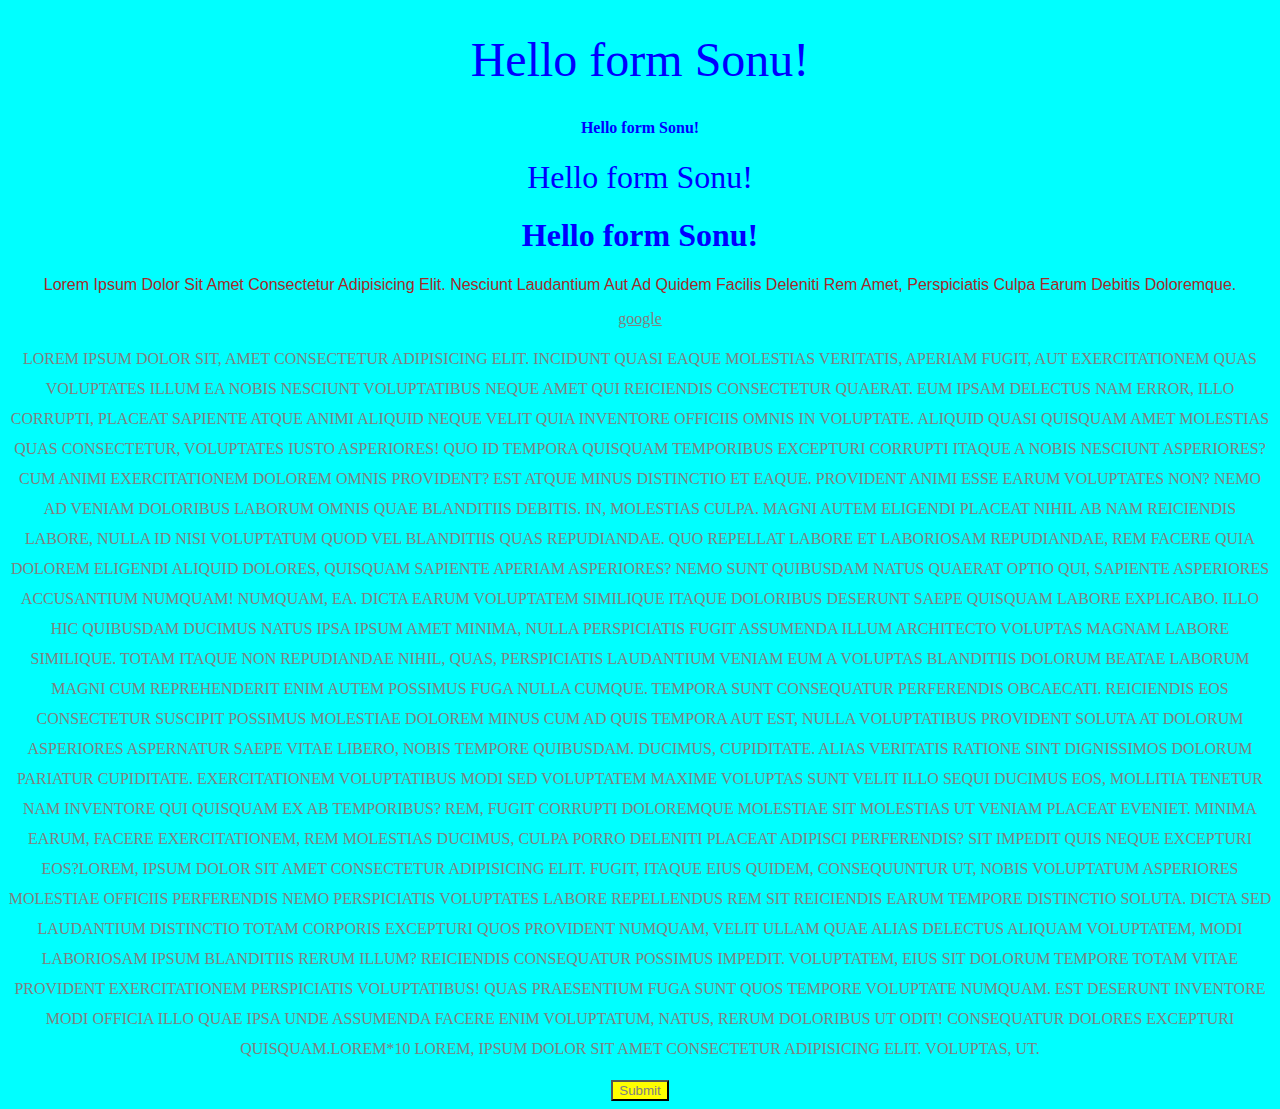
<file: index.html>
<!DOCTYPE html>
<html lang="en">
<head>
    <meta charset="UTF-8">
    <meta http-equiv="X-UA-Compatible" content="IE=edge">
    <meta name="viewport" content="width=device-width, initial-scale=1.0">
    <title>CSS Level 1</title>
    <link rel="stylesheet" href="style.css">
</head>
<body>
    <h1 id="head1">Hello form Sonu!</h1>
    <h1 id="head2">Hello form Sonu!</h1>
    <h1 id="head3">Hello form Sonu!</h1>
    <h1 id="head4">Hello form Sonu!</h1>
    <p id="para">Lorem ipsum dolor sit amet consectetur adipisicing elit. Nesciunt laudantium aut ad quidem facilis deleniti rem amet, perspiciatis culpa earum debitis doloremque.</p>
    <a href="https://www.google.com">google</a>
    <p id="para2">
        Lorem ipsum dolor sit, amet consectetur adipisicing elit. Incidunt quasi eaque molestias veritatis, aperiam fugit, aut exercitationem quas voluptates illum ea nobis nesciunt voluptatibus neque amet qui reiciendis consectetur quaerat.
            Eum ipsam delectus nam error, illo corrupti, placeat sapiente atque animi aliquid neque velit quia inventore officiis omnis in voluptate. Aliquid quasi quisquam amet molestias quas consectetur, voluptates iusto asperiores!
            Quo id tempora quisquam temporibus excepturi corrupti itaque a nobis nesciunt asperiores? Cum animi exercitationem dolorem omnis provident? Est atque minus distinctio et eaque. Provident animi esse earum voluptates non?
            Nemo ad veniam doloribus laborum omnis quae blanditiis debitis. In, molestias culpa. Magni autem eligendi placeat nihil ab nam reiciendis labore, nulla id nisi voluptatum quod vel blanditiis quas repudiandae.
            Quo repellat labore et laboriosam repudiandae, rem facere quia dolorem eligendi aliquid dolores, quisquam sapiente aperiam asperiores? Nemo sunt quibusdam natus quaerat optio qui, sapiente asperiores accusantium numquam! Numquam, ea.
            Dicta earum voluptatem similique itaque doloribus deserunt saepe quisquam labore explicabo. Illo hic quibusdam ducimus natus ipsa ipsum amet minima, nulla perspiciatis fugit assumenda illum architecto voluptas magnam labore similique.
            Totam itaque non repudiandae nihil, quas, perspiciatis laudantium veniam eum a voluptas blanditiis dolorum beatae laborum magni cum reprehenderit enim autem possimus fuga nulla cumque. Tempora sunt consequatur perferendis obcaecati.
            Reiciendis eos consectetur suscipit possimus molestiae dolorem minus cum ad quis tempora aut est, nulla voluptatibus provident soluta at dolorum asperiores aspernatur saepe vitae libero, nobis tempore quibusdam. Ducimus, cupiditate.
            Alias veritatis ratione sint dignissimos dolorum pariatur cupiditate. Exercitationem voluptatibus modi sed voluptatem maxime voluptas sunt velit illo sequi ducimus eos, mollitia tenetur nam inventore qui quisquam ex ab temporibus?
            Rem, fugit corrupti doloremque molestiae sit molestias ut veniam placeat eveniet. Minima earum, facere exercitationem, rem molestias ducimus, culpa porro deleniti placeat adipisci perferendis? Sit impedit quis neque excepturi eos?Lorem, ipsum dolor sit amet consectetur adipisicing elit. Fugit, itaque eius quidem, consequuntur ut, nobis voluptatum asperiores molestiae officiis perferendis nemo perspiciatis voluptates labore repellendus rem sit reiciendis earum tempore distinctio soluta. Dicta sed laudantium distinctio totam corporis excepturi quos provident numquam, velit ullam quae alias delectus aliquam voluptatem, modi laboriosam ipsum blanditiis rerum illum? Reiciendis consequatur possimus impedit. Voluptatem, eius sit dolorum tempore totam vitae provident exercitationem perspiciatis voluptatibus! Quas praesentium fuga sunt quos tempore voluptate numquam. Est deserunt inventore modi officia illo quae ipsa unde assumenda facere enim voluptatum, natus, rerum doloribus ut odit! Consequatur dolores excepturi quisquam.lorem*10
            Lorem, ipsum dolor sit amet consectetur adipisicing elit. Voluptas, ut.
    </p>
    <button>Submit</button>
</body>
</html>
</file>
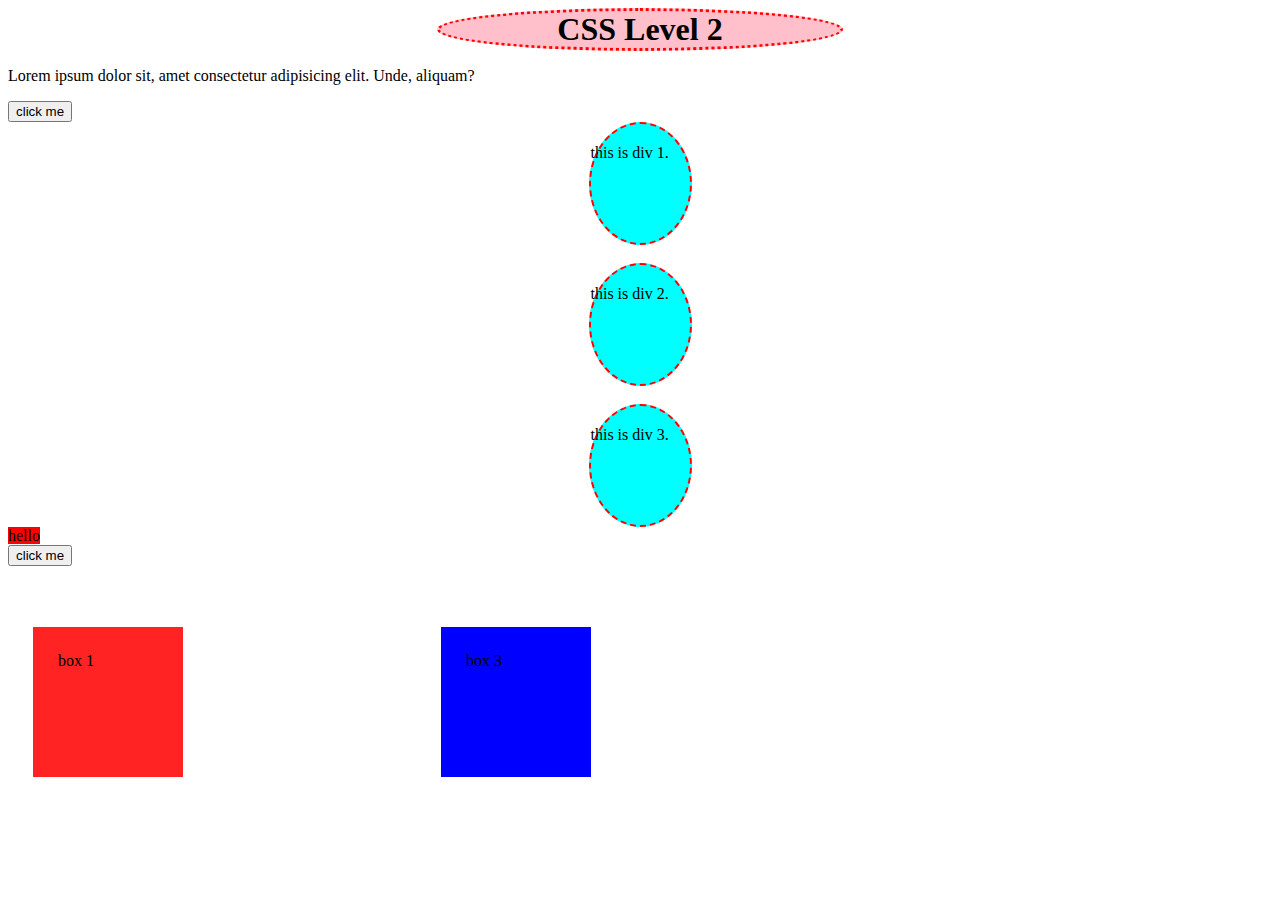
<file: CSSlevel2.html>
<!DOCTYPE html>
<html lang="en">
<head>
    <meta charset="UTF-8">
    <meta http-equiv="X-UA-Compatible" content="IE=edge">
    <meta name="viewport" content="width=device-width, initial-scale=1.0">
    <title>CSSlevel2</title>
    <link rel="stylesheet" href="/csslevel2.css">
</head>
<body>
    <h1 class="head">CSS Level 2</h1>
    <p class="para">Lorem ipsum dolor sit, amet consectetur adipisicing elit. Unde, aliquam?</p>
    <button class="button">click me</button>
    <div class="div">this is div 1.</div>  
    <br>
    <div class="div">this is div 2.</div>  
    <br>
    <div class="div">this is div 3.</div>  
    <div class="diver">hello</div>
    <button>click me </button>
    <br>
    <br>
    <div class="box" id="box1">box 1</div>
    <div class="box" id="box2">box 2</div>
    <div class="box" id="box3">box 3</div>
</body>
</html>
</file>
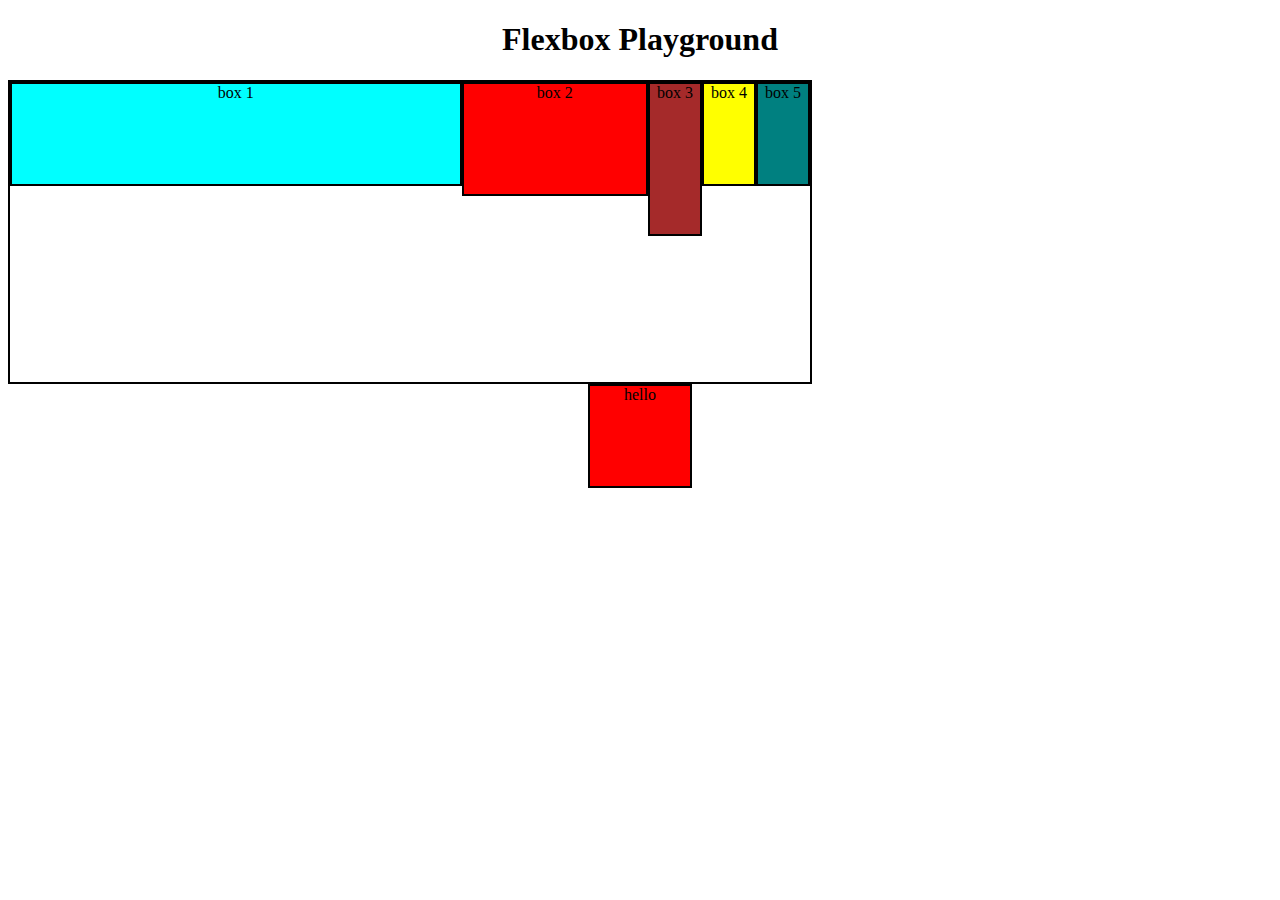
<file: CSSlevel4.html>
<!DOCTYPE html>
<html lang="en">
<head>
    <meta charset="UTF-8">
    <meta http-equiv="X-UA-Compatible" content="IE=edge">
    <meta name="viewport" content="width=device-width, initial-scale=1.0">
    <title>CSS level 4.</title>
    <link rel="stylesheet" href="/CSSlevel4.css">
</head>
<body>
    <h1>Flexbox Playground</h1>
    <div id="container">
        <div id="box1">box 1</div>
        <div id="box2">box 2</div>
        <div id="box3">box 3</div>
        <div id="box4">box 4</div>
        <div id="box5">box 5</div>
    </div>
    <div class="div"> hello </div>
</body>
</html>
</file>
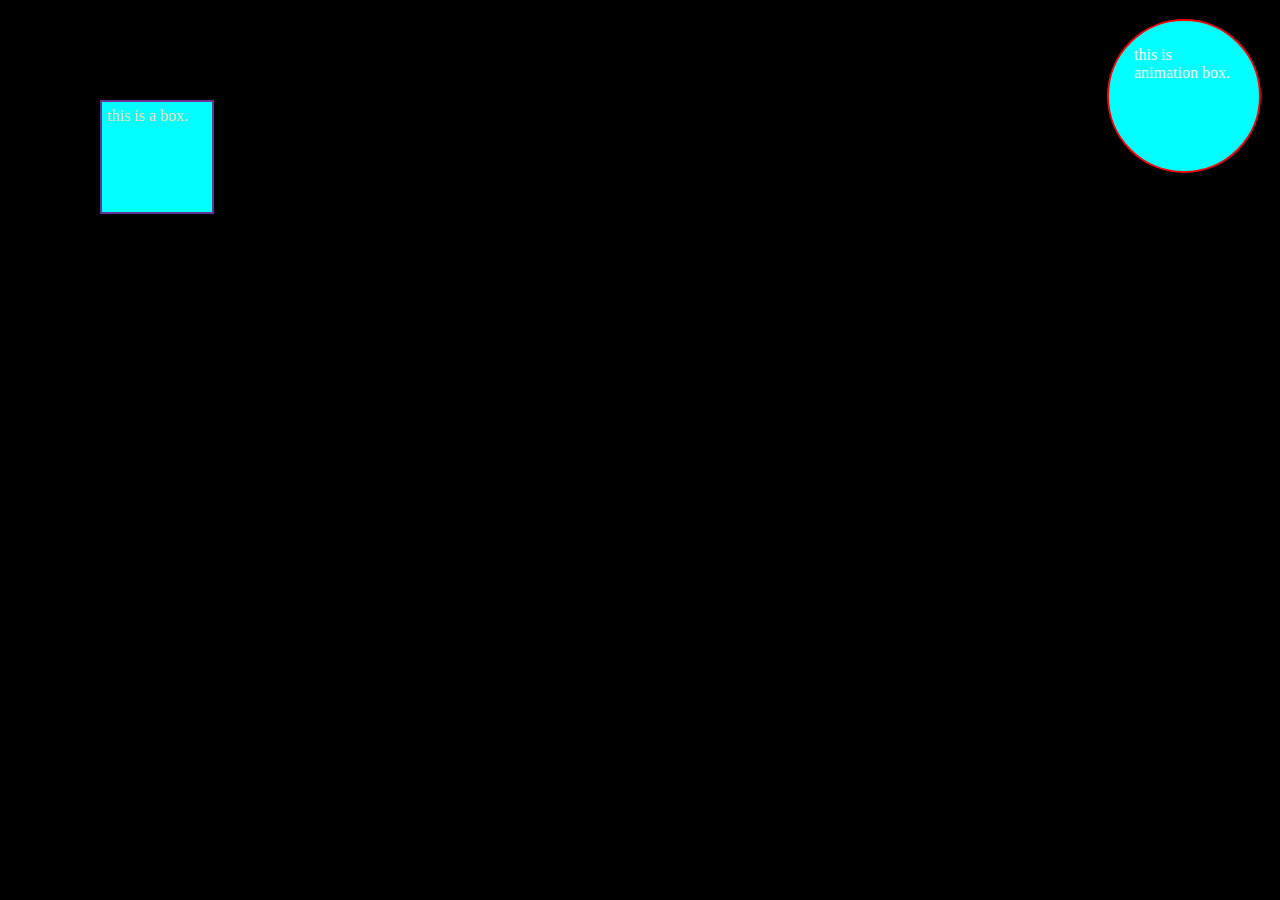
<file: CSSlevel5.html>
<!DOCTYPE html>
<html lang="en">
<head>
    <meta charset="UTF-8">
    <meta http-equiv="X-UA-Compatible" content="IE=edge">
    <meta name="viewport" content="width=device-width, initial-scale=1.0">
    <title>CSS Level 5</title>
    <link rel="stylesheet" href="CSSlevel5.css">
</head>
<body>
    <div class="box">
        this is a box.
    </div>
    <div class="to">
        this is animation box.
    </div>
</body>
</html>
</file>
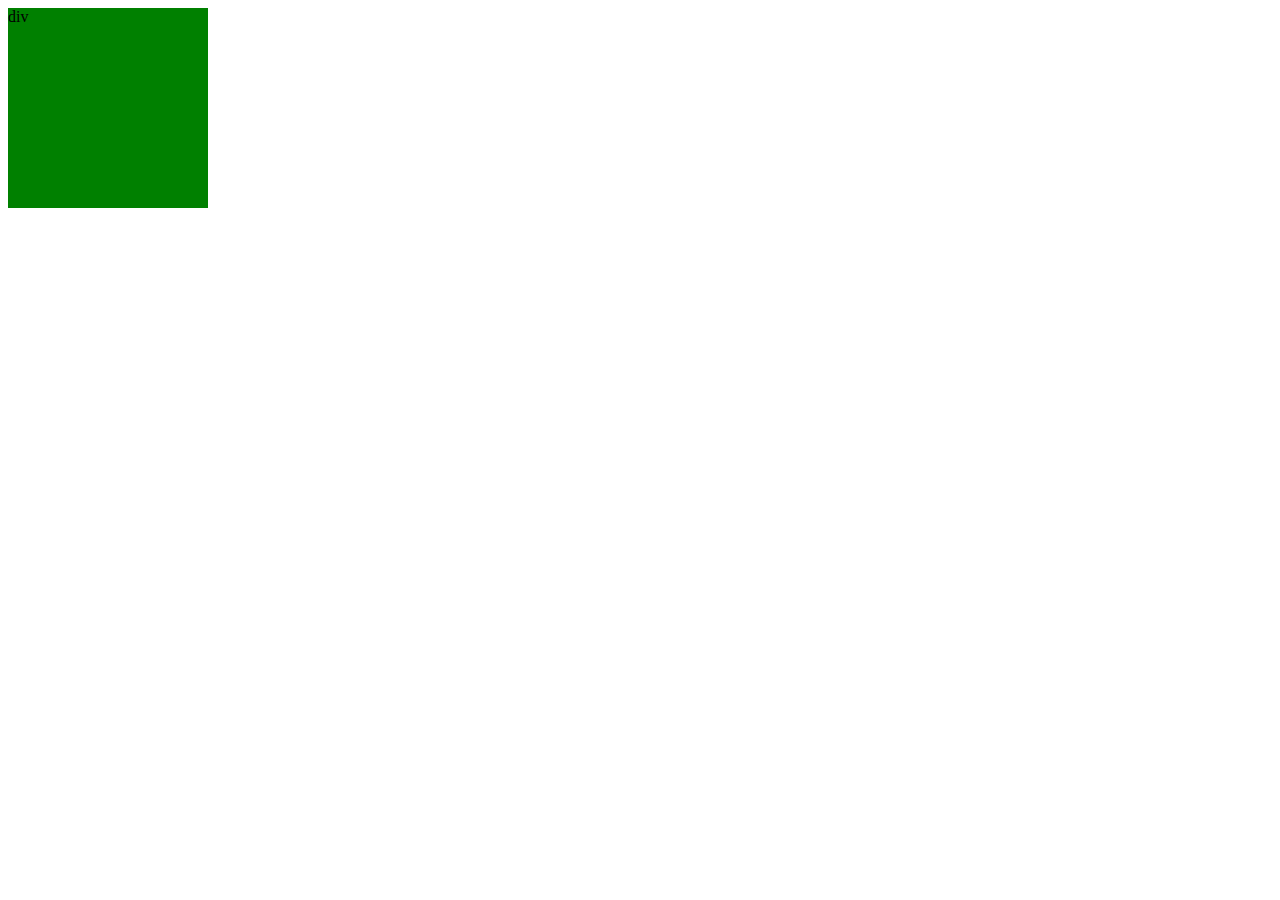
<file: mediaquaries.html>
<!DOCTYPE html>
<html lang="en">
<head>
    <meta charset="UTF-8">
    <meta http-equiv="X-UA-Compatible" content="IE=edge">
    <meta name="viewport" content="width=device-width, initial-scale=1.0">
    <title>media quaries</title>
    <style>
        div{
            height: 200px;
            width: 200px;
            background-color: green;
        }
        @media (max-width: 400px){
            div{
                background-color: chocolate;
            }
        }
    </style>
</head>
<body>
    <div>
        div 
    </div>
</body>
</html>
</file>
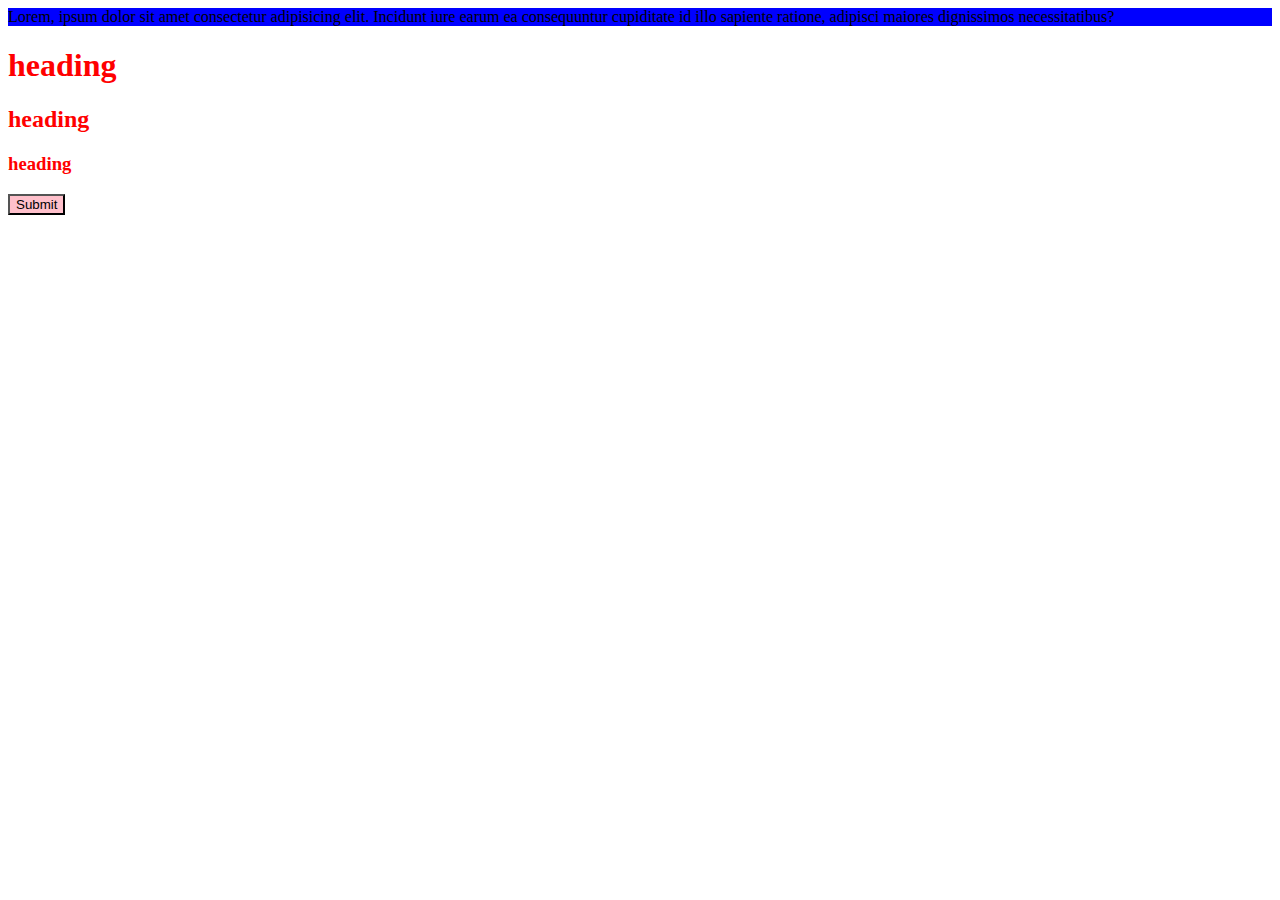
<file: practice1.html>
<!DOCTYPE html>
<html lang="en">
<head>
    <meta charset="UTF-8">
    <meta http-equiv="X-UA-Compatible" content="IE=edge">
    <meta name="viewport" content="width=device-width, initial-scale=1.0">
    <title>practice</title>
    <link rel="stylesheet" href="practice1.css">
    <style>
        button{
            background-color: blue;
        }
    </style>
</head>
<body>
    <!-- question 1 -->
    <div id="box">Lorem, ipsum dolor sit amet consectetur adipisicing elit. Incidunt iure earum ea consequuntur cupiditate id illo sapiente ratione, adipisci maiores dignissimos necessitatibus?</div>
    <!-- question 2 -->
    <h1 class="heading">heading</h1>
    <h2 class="heading">heading</h2>
    <h3 class="heading">heading</h3>
    <!-- question 3 -->
    <button style="background-color: pink;">Submit</button>
</body>
</html>
</file>
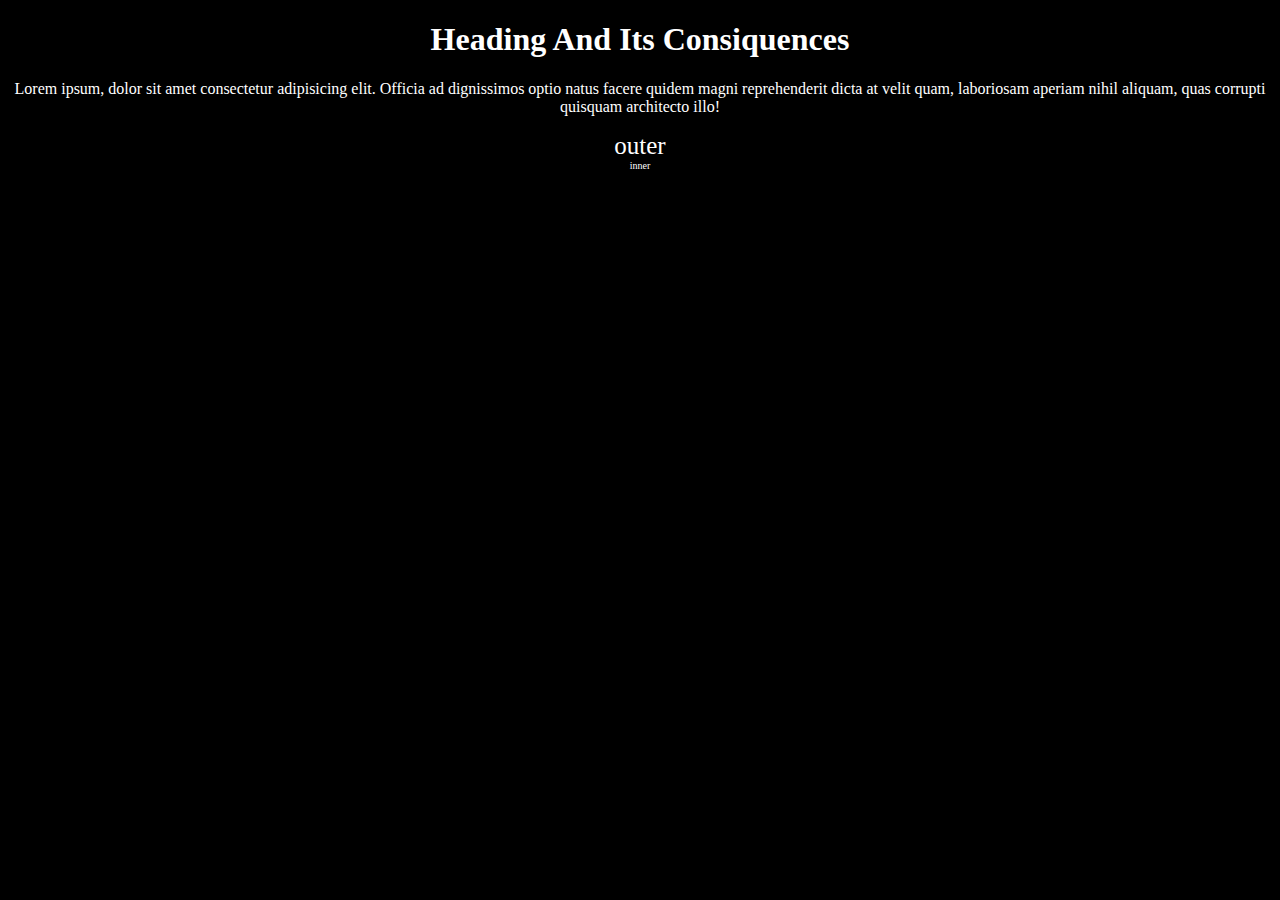
<file: practice2.html>
<!DOCTYPE html>
<html lang="en">
<head>
    <meta charset="UTF-8">
    <meta http-equiv="X-UA-Compatible" content="IE=edge">
    <meta name="viewport" content="width=device-width, initial-scale=1.0">
    <title>Practice 2</title>
    <style>
        *{
            color: white;
            background-color: black;
            font-family: 'Times New Roman';
            text-align: center;
        }
        h1{
            text-align: center;
            text-transform: capitalize;
        }
        #outer{
            font-size: 25px;
        }
        #inner{
            font-size: 10px;
        }
    </style>
</head>
<body>
    <!-- question 1 -->
    <h1>heading and its consiquences</h1>
    <!-- question 2 -->
    <p>Lorem ipsum, dolor sit amet consectetur adipisicing elit. Officia ad dignissimos optio natus facere quidem magni reprehenderit dicta at velit quam, laboriosam aperiam nihil aliquam, quas corrupti quisquam architecto illo!</p>
    <!-- question 3 -->
    <div id="outer">outer
        <div id="inner">inner</div>
    </div>
</body>
</html>
</file>
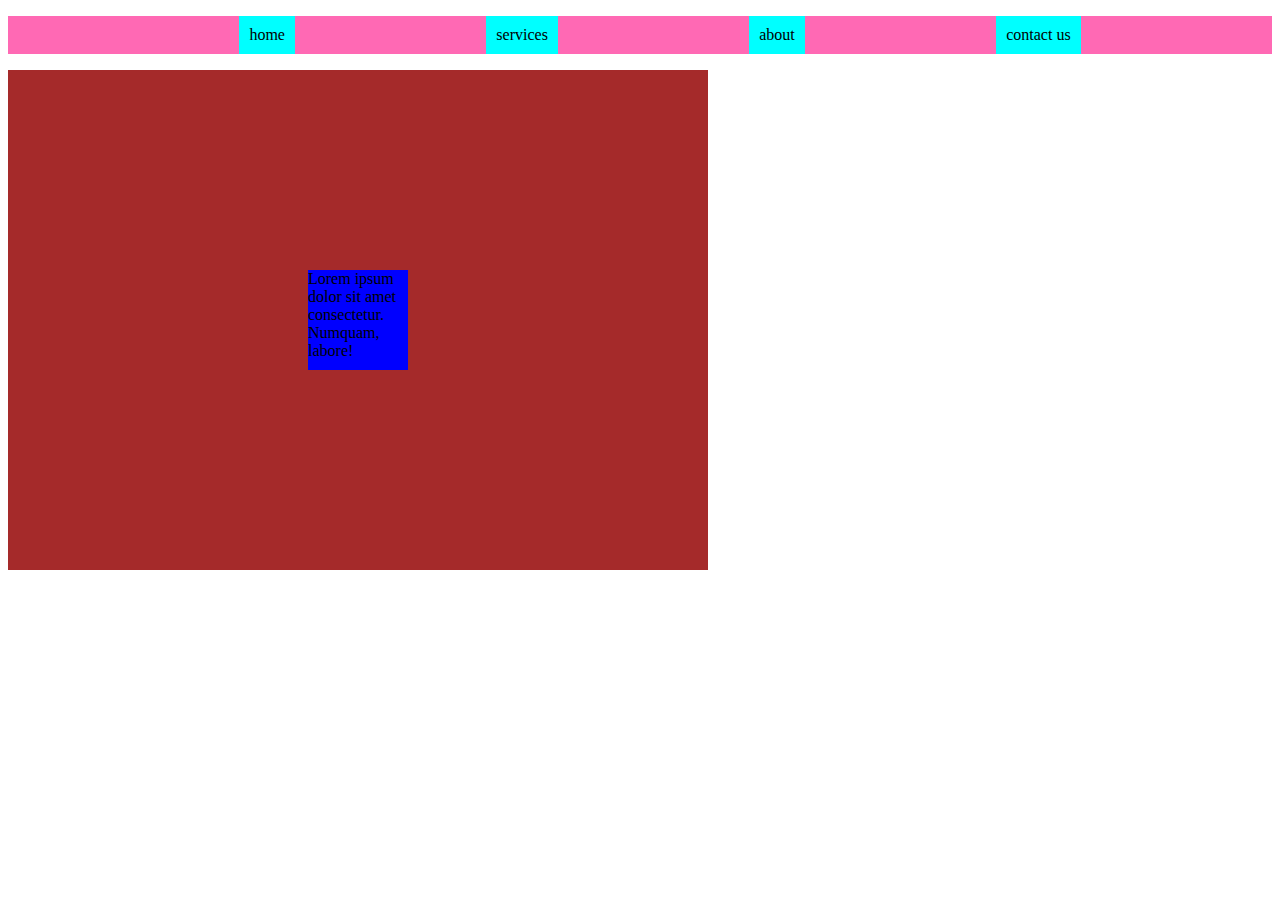
<file: practice6.html>
<!DOCTYPE html>
<html lang="en">
<head>
    <meta charset="UTF-8">
    <meta http-equiv="X-UA-Compatible" content="IE=edge">
    <meta name="viewport" content="width=device-width, initial-scale=1.0">
    <title>practice 6</title>
    <style>
        nav{
            background-color: hotpink;
        }
        ul{
            display: flex;
            list-style: none;
            justify-content: space-evenly;
        }
        li{
            padding: 10px;
            background-color: aqua;
        }
        .head{
            height: 500px;
            width: 700px;
            background-color: brown;
            display: flex;
            justify-content: center;
            align-items: center;
        }
        .body{
            background-color: blue;
            height: 100px;
            width: 100px;
        }
    </style>
</head>
<body>
    <nav>
        <ul>
            <li>home</li>
            <li>services</li>
            <li>about</li>
            <li>contact us</li>
        </ol>
    </nav>
    <div class="head">
        <div class="body">
            Lorem ipsum dolor sit amet consectetur. Numquam, labore!
        </div>
    </div>
</body>
</html>
</file>
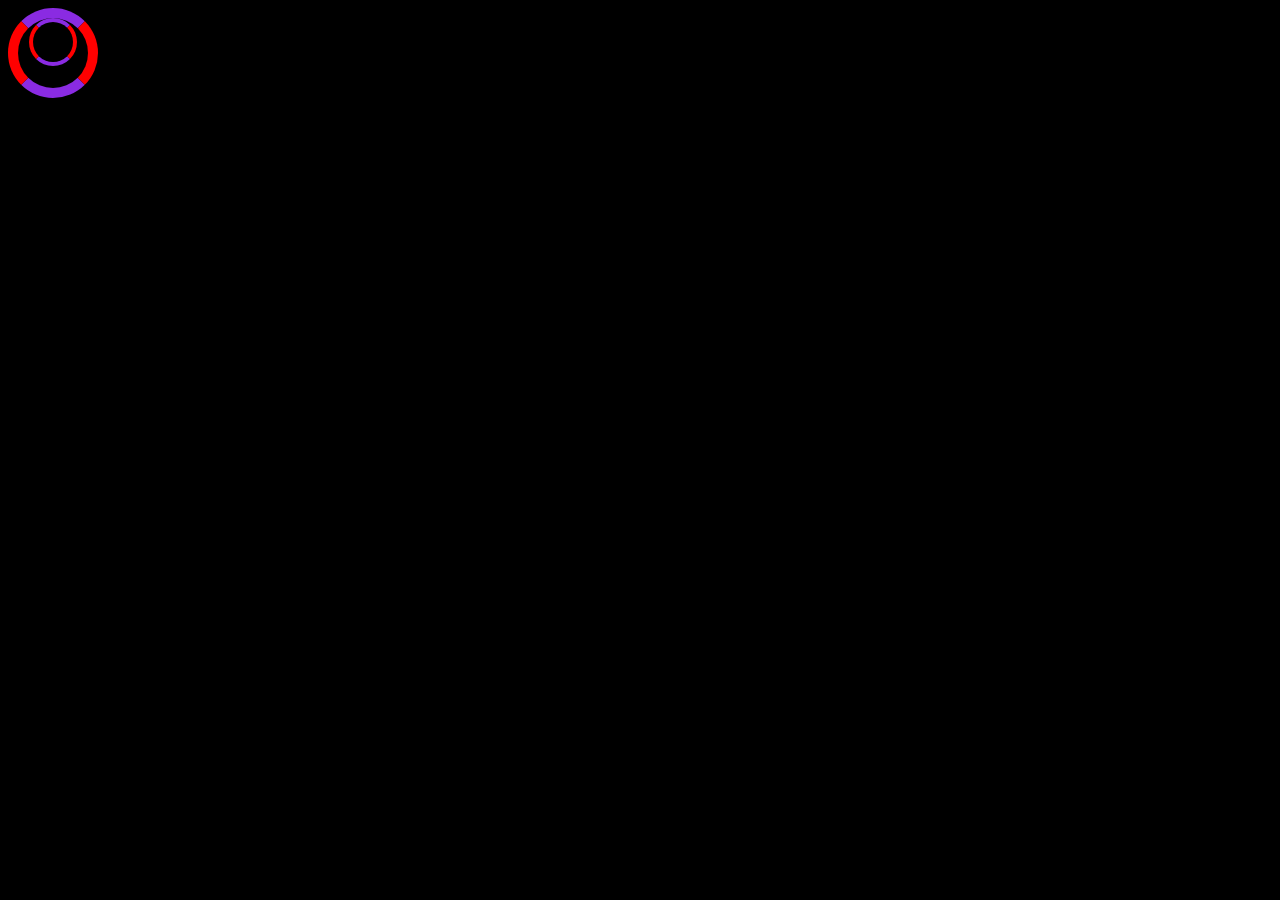
<file: practiceset8.html>
<!DOCTYPE html>
<html lang="en">
<head>
    <meta charset="UTF-8">
    <meta http-equiv="X-UA-Compatible" content="IE=edge">
    <meta name="viewport" content="width=device-width, initial-scale=1.0">
    <title>Loader</title>
    <style>
        *{
            background-color: black;
        }
        .box{
            width: 70px;
            height: 70px;
            border-radius: 50%;
            border: 10px solid red;
            border-top: 10px solid blueviolet;
            border-bottom: 10px solid blueviolet;
            animation-name: round;
            animation-duration: 2s;
            animation-iteration-count: infinite;
            animation-timing-function: linear;
            /* animation-direction: alternate-reverse; */
        }
        .to{
            display: flex;
            align-items: center;
            margin: auto;
            text-align: center;
            width: 40px;
            height: 40px;
            border-radius: 50%;
            border: 4px solid red;
            border-top: 4px solid blueviolet;
            border-bottom: 4px solid blueviolet;
            animation-name: round;
            animation-duration: 2s;
            animation-iteration-count: infinite;
            animation-timing-function: linear;
            /* animation-direction: alternate-reverse; */
        }
        @keyframes round{
            0%{
                transform: rotate(0deg);
            }
            50%{
               transform: rotate(180deg);
            } 
            100%{
                transform: rotate(360deg);
            }
        }
    </style>
</head>
<body>
    <div class="box">
        <div class="to">

        </div>
        
    </div>
</body>
</html>
</file>
<file: style.css>
*{
    color: grey;
    text-align: center;
    /* text-decoration: red wavy line-through; */
    /* font-weight: bolder; */
}
h1{
    color: rgb(106, 0, 255);
}
p{
    /* color: grey; */
  
}
button{
    /* color: brown; */
    background-color: yellow;
}
body{
    background-color: aqua;
}
#head1{
    color: blue;
    font-weight: normal;
    font-size: 48px;
}
#head2{
    font-weight: bold;
    color: blue;
    font-size: 16px;
}
#head3{
    font-weight: lighter;
    color: blue;
}
#head4{
    font-family: cursive;
    font-weight: 900;
    color: blue;
}
#para{
    font-family: 'Segoe UI', Tahoma, Geneva, Verdana, sans-serif;
    color: brown;
    text-transform:capitalize;
}
#para2{
    font-family:cursive;
    line-height: 30px;
    text-transform: uppercase;
}
</file>
<file: csslevel2.css>
.div{
    height: 99px;
    width: 99px;
    background-color: aqua;
    border: 2px dashed red;
    border-radius: 50%;
    /* text-align: center; */
    /* padding: 10px; */
    padding-top: 20px;
    margin: auto;
}
.diver{
    display: inline;
    background-color: red;
}
.head{
    width: 400px;
    background-color: pink;
    border: 3px dotted red;
    border-radius: 50%;
    text-align: center;
    margin: auto;
}
button{
    display: block;
}
.box{
    width: 100px;
    height: 100px;
    margin: 25px;
    padding: 25px;
    display: inline-block;
}
#box1{
    background-color: rgba(255, 0, 0, 0.863);
}
#box2{
    background-color: green;
    /* display: none; */
    visibility: hidden;
}
#box3{
    background-color: blue;
}
</file>
<file: CSSlevel4.css>
body{
    text-align: center;
}
div{
    height: 100px;
    width: 50px;
    display: inline-block;
    border: 2px solid black;
}
#container{
    width: 800px;
    height: 300px;
    display: flex;
    flex-direction: row;
    justify-content: space-around;
    align-items: flex-start;
    /* flex-wrap: wrap; */
    align-content: flex-end;
}
#box1{
    background-color: aqua;
    flex-grow: 3;
}
#box2{
    background-color: red;
    height: 110px;
    /* align-self: flex-end; */
    flex-shrink: 0.5;
    flex-grow: 1;

}
#box3{
    height: 150px;
    background-color: brown;
}
#box4{
    background-color: yellow;
}
#box5{
    background-color: teal;
    align-self: flex-start;
}
.div{
    height: 100px;
    width: 100px;
    background-color: red;
}
@media (max-width :500px){
    div{
        background-color: greenyellow;
    }
}
</file>
<file: CSSlevel5.css>
*{
    background-color: black;
    color: wheat;
}
.box{
    padding: 5px;
    height: 100px;
    width: 100px;
    background-color: aqua;
    border: 2px solid rebeccapurple;
    position: absolute;
    top: 100px;
    left: 100px;
    /* transition-property: all;
    transition-duration: 2s;
    transition-timing-function: ease-in-out;
    transition-delay: 1s; */
    transition: all 1s ease-in-out 0.4s;
    transform: rotate(45deg);
    transform: scale(1);
    /* transform: translatex(-200px); */
}
.box:hover{
    background-color: red;
    color: wheat;
    border: 2px dotted blue;
    font-size: 30px;
    /* transform: rotate(350deg); */
    /* transform: scaleX(2); */
    /* transform: skew(40deg); */
}
.box:active{
    background-color: pink;
    color: blue;
    border: 2px dashed red;
    font-size: 15px;
}
.to{
    border-radius: 50%;
    padding: 25px;
    height: 100px;
    width: 100px;
    position: absolute;
    right: 19px;
    top: 19px;
    background-color: cyan;
    border: 2px solid red;
    color: white;
    animation-name: coloranimate;
    animation-duration: 1s;
    animation-timing-function: ease-in;
    animation-delay: 1s;
    animation-iteration-count: infinite;
    animation-direction: alternate-reverse;
}
@keyframes coloranimate{
    0%{ background-color: red;
        top: 0px;
        width: 100px;
    }
    50%{
        background-color: green;
    }
    100%{background-color: blue;
        top: 100px;
        width: 105px;
    }
}
.to:hover{
}
</file>
<file: practice1.css>
button{
    background-color: green;
}
#box{
    background-color: blue;
}
.heading{
    color: red;
}
h1, h2, h3{
    color: blue;
}
</file>
